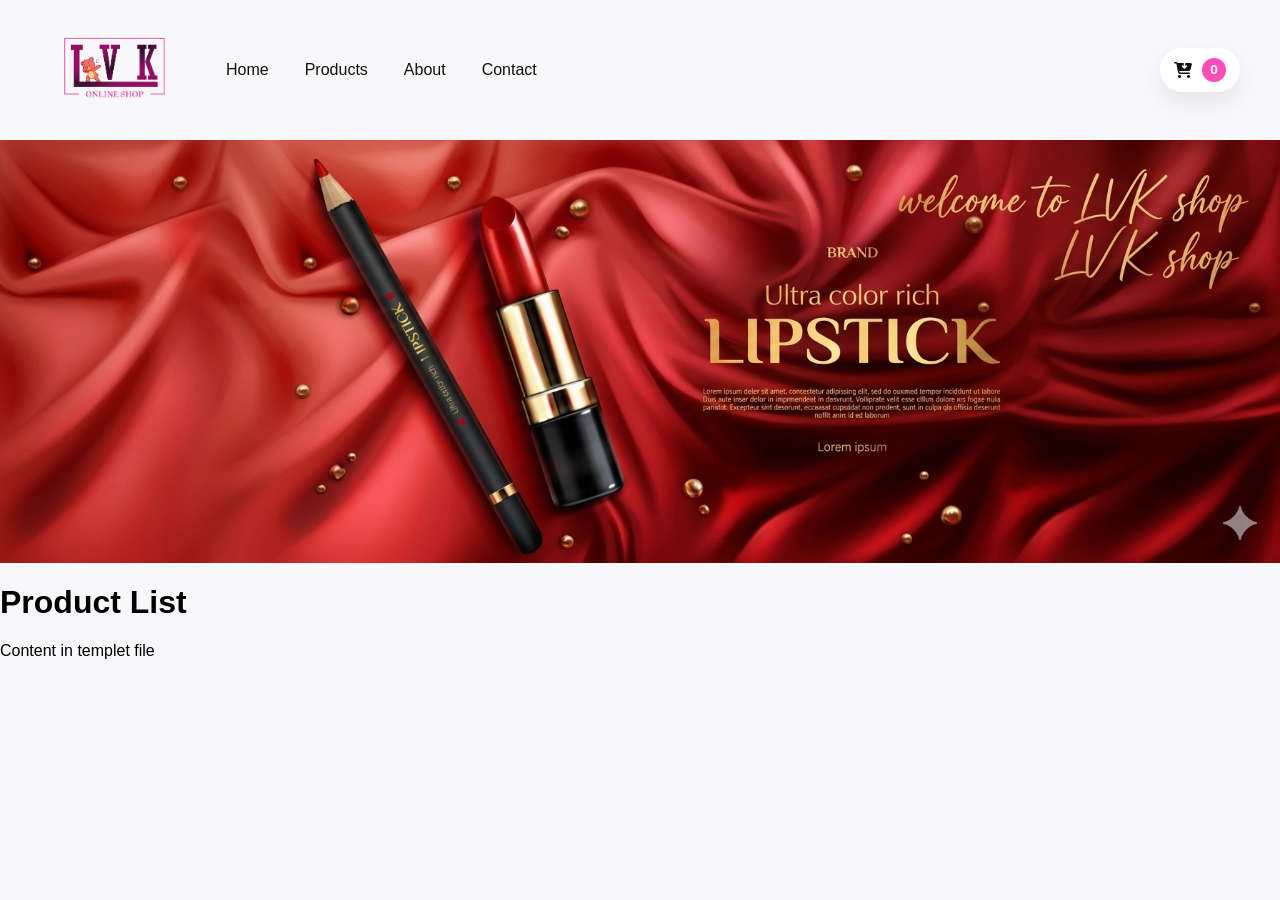
<file: template.html>
<!DOCTYPE html>
<html lang="en">

<head>
    <meta charset="UTF-8">
    <meta name="viewport" content="width=device-width, initial-scale=1.0">
    <title>LVK Shope</title>
    <link rel="stylesheet" href="style.css">
    <link rel="stylesheet" href="https://cdnjs.cloudflare.com/ajax/libs/font-awesome/6.5.0/css/all.min.css">
</head>

<body>
    <div class="container">
        <header>
            <nav class="navbar bg-light">
                <div class="container-fluid header-inner">

                    <div class="brand-menu">
                        <a class="navbar-brand" href="index.html">
                            <img src="image/categories/logo.png" width="150" alt="LVK Shop logo">
                        </a>

                        <div class="menu">
                            <a href="/">Home</a>
                            <a href="/">Products</a>
                            <a href="/">About</a>
                            <a href="/">Contact</a>
                        </div>
                    </div>

                    <div class="icon-cart">
                        <i class="fa-solid fa-cart-arrow-down"></i>
                        <span>0</span>
                    </div>

                </div>
            </nav>
        </header>
    </div>
    <div id="carouselExampleAutoplaying" class="carousel slide" data-bs-ride="carousel">
        <div class="carousel-inner">
            <div class="carousel-item active">
                <img src="image/banner/banner1.png" class="banner-img" data-bs-interval="50" alt="Banner">
            </div>
        </div>
    </div>
    <h1>Product List</h1>
    <div class="contentTab">
        Content in templet file
    </div>
    <div class="cartTab">
        <h1>Shopping Cart</h1>
        <div class="ListCart">
            show item here
        </div>
        <div class="btn">
            <button class="close">Close</button>
            <button class="checkOut">Checkout</button>

        </div>
    </div>





    <script src="cart.js"></script>
</body>

</html>
</file>
<file: style.css>
/*this*/
body {
    margin: 0;
    font-family: 'Poppins', sans-serif;
    background-color: #f8f8fb;
}


/* container */
.container {
    width: 100%;
    max-width: 1200px;
    margin: 0 auto;
    padding: 0 16px;
}

/* header */
header {
    padding: 16px 0;
}

.header-inner {
    display: flex;
    flex-wrap: wrap;
    justify-content: space-between;
    align-items: center;
    gap: 16px;
}

.brand-menu {
    display: flex;
    align-items: center;
    gap: 24px;
    flex-wrap: wrap;
}

.menu {
    display: flex;
    flex-wrap: wrap;
    gap: 12px;
}

.menu a {
    color: #111;
    text-decoration: none;
    padding: 8px 12px;
    border-radius: 999px;
    transition: background 0.2s ease, color 0.2s ease;
    font-weight: 500;
}

.menu a:hover {
    background: rgba(255, 77, 184, 0.14);
    color: #000;
}

.icon-cart {
    display: inline-flex;
    align-items: center;
    gap: 10px;
    background: #fff;
    color: #111;
    padding: 10px 14px;
    border-radius: 999px;
    box-shadow: 0 10px 25px rgba(0, 0, 0, 0.08);
}

.icon-cart span {
    min-width: 24px;
    min-height: 24px;
    display: inline-flex;
    align-items: center;
    justify-content: center;
    border-radius: 50%;
    background: #ff4db8;
    color: #fff;
    font-weight: 700;
    font-size: 0.85rem;
}



/* cart panel */
.cartTab {
    background: linear-gradient(180deg, #6a0055, #3d002f);
    color: #fff;
    width: 360px;
    max-width: 90%;
    position: fixed;
    top: 0;
    right: -400px;
    bottom: 0;
    display: grid;
    grid-template-rows: 80px 1fr 70px;
    transition: 0.4s ease;
    box-shadow: -10px 0 30px rgba(0, 0, 0, 0.2);
    border-radius: 12px 0 0 12px;
}

/* open state */
body.activeTabCart .cartTab {
    right: 0;
}

body.activeTabCart .container {
    transform: translateX(-180px);
}

/* title */
.cartTab h1 {
    padding: 20px;
    margin: 0;
    font-weight: 500;
    font-size: 22px;
    border-bottom: 1px solid rgba(255, 255, 255, 0.2);
}

/* cart list */
.cartTab .ListCart {
    overflow-y: auto;
    padding: 10px;
}

/* cart item */
.ListCart .cart-item {
    display: grid;
    grid-template-columns: 60px 1fr 80px 100px;
    gap: 10px;
    align-items: center;
    background: rgba(255, 255, 255, 0.08);
    padding: 10px;
    border-radius: 10px;
    margin-bottom: 10px;
}

.ListCart .cart-item img {
    width: 55px;
    height: 55px;
    object-fit: cover;
    border-radius: 8px;
}

/* product name */
.ListCart .cart-item div:nth-child(2) {
    font-size: 14px;
}

/* price */
.ListCart .cart-item div:nth-child(3) {
    font-weight: 500;
    color: #ffb3ec;
}

/* quantity control */
.ListCart .cart-item .quantity {
    display: flex;
    align-items: center;
    justify-content: space-between;
    gap: 6px;
}

.ListCart .cart-item .quantity span {
    width: 26px;
    height: 26px;
    background: #ff66cc;
    border-radius: 50%;
    display: flex;
    align-items: center;
    justify-content: center;
    cursor: pointer;
    transition: 0.2s;
    font-weight: bold;
}

.ListCart .cart-item .quantity span:hover {
    background: #ff33aa;
}

.ListCart .cart-item .quantity span:nth-child(2) {
    background: transparent;
    cursor: default;
}

/* buttons */
.cartTab .btn {
    display: grid;
    grid-template-columns: 1fr 1fr;
}

.cartTab .btn button {
    border: none;
    font-family: 'Poppins', sans-serif;
    font-weight: 500;
    cursor: pointer;
    font-size: 15px;
}

/* close button */
.cartTab .btn .close {
    background: #111;
    color: white;
}

/* checkout button */
.cartTab .btn button:not(.close) {
    background: linear-gradient(90deg, #ff4db8, #ff80df);
    color: white;
}

/* banner */
.carousel,
.carousel-inner,
.carousel-item {
    width: 100%;
    max-width: 100%;
}

.carousel-item {
    min-height: 320px;
}

.banner-img {
    width: 100%;
    height: 100%;
    min-height: 320px;
    object-fit: cover;
    display: block;
}

/* product grid */
.ListProduct {
    display: grid;
    grid-template-columns: repeat(auto-fit, minmax(220px, 1fr));
    gap: 20px;
    margin-top: 20px;
}

/* product card */
.ListProduct .item {
    background: white;
    padding: 20px;
    border-radius: 15px;
    box-shadow: 0 10px 25px rgba(0, 0, 0, 0.08);
    transition: 0.3s;
}

.ListProduct .item:hover {
    transform: translateY(-5px);
}

/* image */
.ListProduct .item img {
    width: 100%;
    height: 180px;
    object-fit: contain;
}

/* title */
.ListProduct .item h3 {
    font-weight: 500;
}

/* price */
.ListProduct .item .price {
    color: #ff4db8;
    font-weight: bold;
    margin: 10px 0;
}

/* add button */
.ListProduct .item button {
    background: linear-gradient(90deg, #ff4db8, #ff80df);
    color: white;
    padding: 10px;
    border-radius: 8px;
    width: 100%;
    transition: 0.3s;
}

.ListProduct .item button:hover {
    opacity: 0.85;
}

/* detail page */
.title {
    text-align: center;
    margin: 40px 0 20px;
}

.title h1 {
    font-size: 2.5rem;
    font-weight: 700;
    color: #333;
    margin: 0;
}

.detailProduct {
    display: flex;
    flex-wrap: wrap;
    gap: 40px;
    max-width: 1200px;
    margin: 0 auto 40px;
    padding: 0 20px;
    align-items: flex-start;
}

.detailProduct .image {
    flex: 1;
    min-width: 300px;
    max-width: 500px;
}

.detailProduct .image img {
    width: 100%;
    height: auto;
    border-radius: 15px;
    box-shadow: 0 10px 30px rgba(0, 0, 0, 0.1);
    object-fit: cover;
}

.detailProduct .info {
    flex: 1;
    min-width: 300px;
    display: flex;
    flex-direction: column;
    gap: 20px;
}

.detailProduct .info .name {
    font-size: 2rem;
    font-weight: 600;
    color: #333;
    margin: 0;
}

.detailProduct .info .price {
    font-size: 1.5rem;
    font-weight: 700;
    color: #ff4db8;
}

.detailProduct .info .description {
    font-size: 1rem;
    line-height: 1.6;
    color: #666;
    margin: 0;
}

.detailProduct .info .buttons {
    display: flex;
    gap: 15px;
    flex-wrap: wrap;
}

.detailProduct .info .buttons button {
    padding: 12px 24px;
    border: none;
    border-radius: 8px;
    font-size: 1rem;
    font-weight: 600;
    cursor: pointer;
    transition: all 0.3s ease;
    text-transform: uppercase;
    letter-spacing: 0.5px;
}

.detailProduct .info .buttons .addToCart {
    background: linear-gradient(90deg, #ff4db8, #ff80df);
    color: white;
}

.detailProduct .info .buttons .addToCart:hover {
    background: linear-gradient(90deg, #e639a6, #f06292);
    transform: translateY(-2px);
    box-shadow: 0 5px 15px rgba(255, 77, 184, 0.3);
}

.detailProduct .info .buttons .checkout {
    background: #333;
    color: white;
}

.detailProduct .info .buttons .checkout:hover {
    background: #555;
    transform: translateY(-2px);
    box-shadow: 0 5px 15px rgba(0, 0, 0, 0.2);
}

/* responsive */
@media (max-width: 768px) {
    .detailProduct {
        flex-direction: column;
        gap: 20px;
    }

    .detailProduct .image,
    .detailProduct .info {
        min-width: auto;
    }

    .title h1 {
        font-size: 2rem;
    }

    .detailProduct .info .name {
        font-size: 1.5rem;
    }

    .detailProduct .info .price {
        font-size: 1.25rem;
    }

    .detailProduct .info .buttons {
        flex-direction: column;
    }

    .detailProduct .info .buttons button {
        width: 100%;
    }
}
</file>
